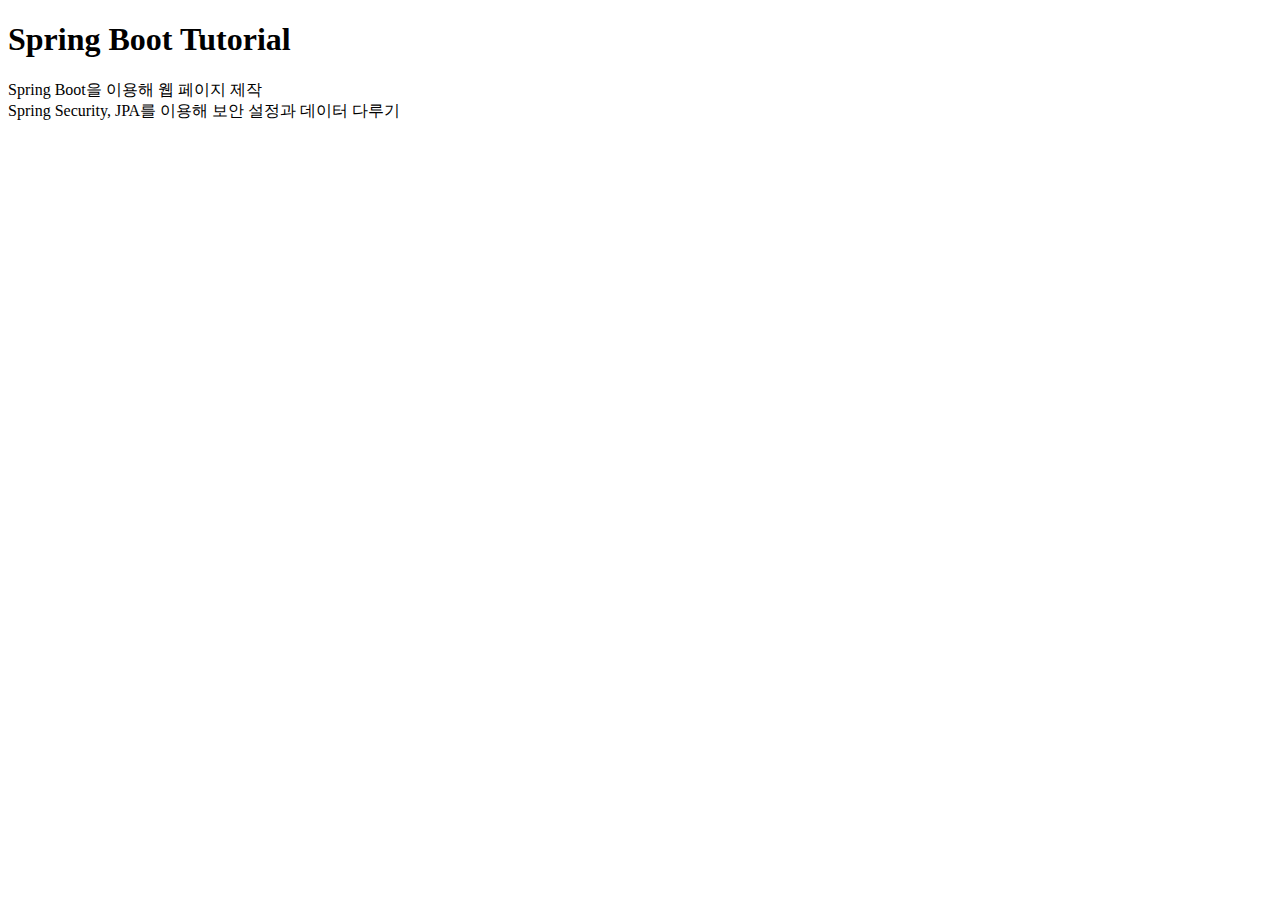
<file: src/main/resources/templates/index.html>
<!doctype html>
<html xmlns:th="http://www.thymeleaf.org">
<head th:replace="fragments/common :: head('Hello, Spring Boot!')"/>
<body>
    <nav class="navbar navbar-expand-md navbar-dark bg-dark fixed-top" th:replace="fragments/common :: menu('home')"/>

    <main role="main" class="container">

        <div class="starter-template">
            <h1>Spring Boot Tutorial</h1>
            <p class="lead">
                Spring Boot을 이용해 웹 페이지 제작<br>
                Spring Security, JPA를 이용해 보안 설정과 데이터 다루기
            </p>
        </div>

    </main><!-- /.container -->

    <script src="https://code.jquery.com/jquery-3.5.1.slim.min.js" integrity="sha384-DfXdz2htPH0lsSSs5nCTpuj/zy4C+OGpamoFVy38MVBnE+IbbVYUew+OrCXaRkfj" crossorigin="anonymous"></script>
    <script src="https://cdn.jsdelivr.net/npm/bootstrap@4.5.3/dist/js/bootstrap.bundle.min.js" integrity="sha384-ho+j7jyWK8fNQe+A12Hb8AhRq26LrZ/JpcUGGOn+Y7RsweNrtN/tE3MoK7ZeZDyx" crossorigin="anonymous"></script>
</body>
</html>
</file>
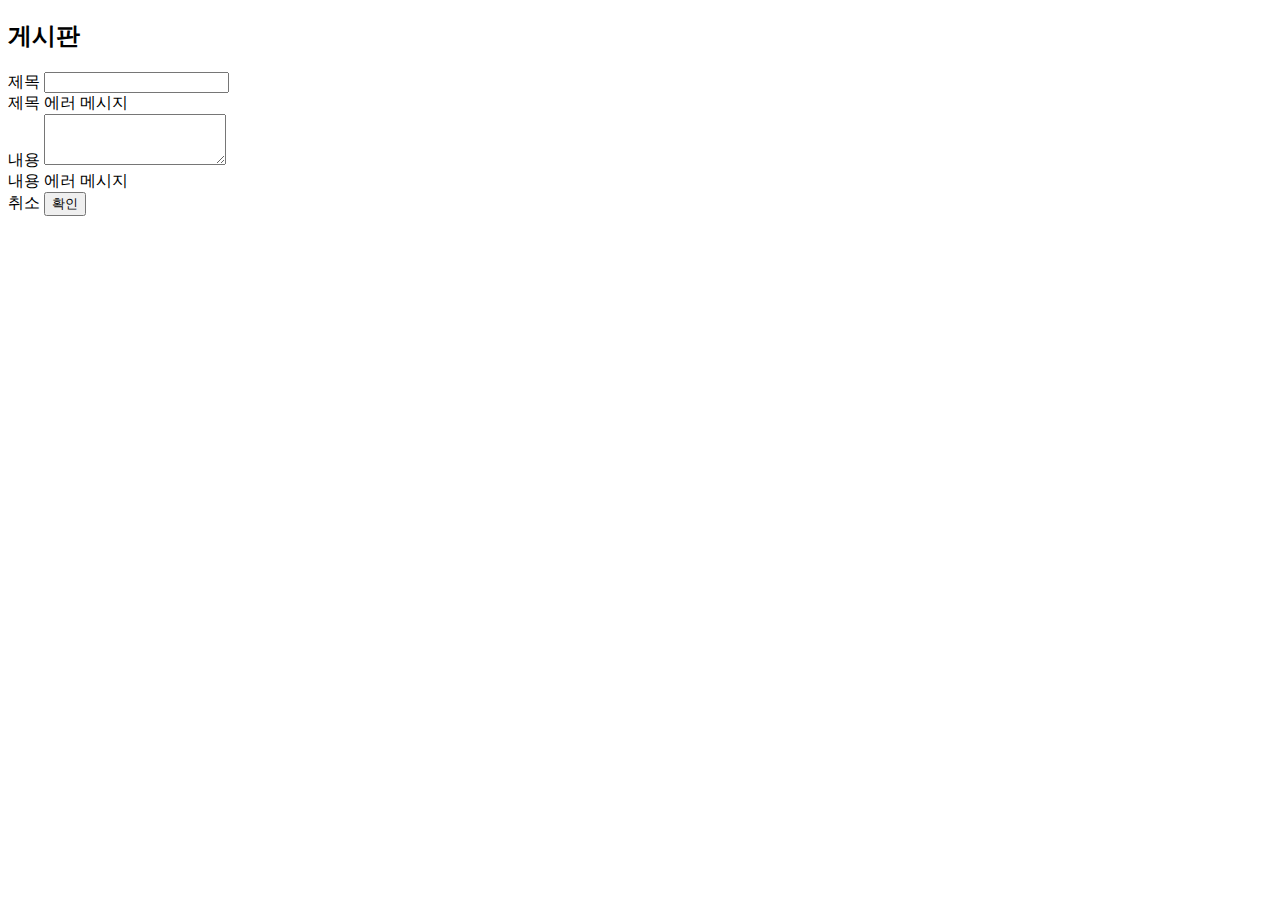
<file: src/main/resources/templates/board/form.html>
<!doctype html>
<html xmlns:th="http://www.thymeleaf.org">
<head th:replace="fragments/common :: head('게시판')"/>
<body>
    <nav class="navbar navbar-expand-md navbar-dark bg-dark fixed-top" th:replace="fragments/common :: menu('board')">
    </nav>

    <div class="container">
        <h2>게시판</h2>
        <form action="#" th:action="@{/board/form}" th:object="${board}" method="post">
            <input type="hidden" th:field="*{id}">
            <div class="form-group">
                <label for="title">제목</label>
                <input type="text" class="form-control" th:classappend="${#fields.hasErrors('title')} ? 'is-invalid' : ''" id="title" th:field="*{title}">
                <div class="invalid-feedback" th:if="${#fields.hasErrors('title')}" th:errors="*{title}">
                    제목 에러 메시지
                </div>
            </div>
            <div class="form-group">
                <label for="content">내용</label>
                <textarea class="form-control" th:classappend="${#fields.hasErrors('content')} ? 'is-invalid' : ''" id="content" rows="3" th:field="*{content}"></textarea>
                <div class="invalid-feedback" th:if="${#fields.hasErrors('content')}" th:errors="*{content}">
                    내용 에러 메시지
                </div>
            </div>
            <div class="text-right">
                <a type="button" class="btn btn-primary" th:href="@{/board/list}">취소</a>
                <button type="submit" class="btn btn-primary">확인</button>
            </div>
        </form>
    </div>


    <script src="https://code.jquery.com/jquery-3.5.1.slim.min.js" integrity="sha384-DfXdz2htPH0lsSSs5nCTpuj/zy4C+OGpamoFVy38MVBnE+IbbVYUew+OrCXaRkfj" crossorigin="anonymous"></script>
    <script src="https://cdn.jsdelivr.net/npm/bootstrap@4.5.3/dist/js/bootstrap.bundle.min.js" integrity="sha384-ho+j7jyWK8fNQe+A12Hb8AhRq26LrZ/JpcUGGOn+Y7RsweNrtN/tE3MoK7ZeZDyx" crossorigin="anonymous"></script>
</body>
</html>
</file>
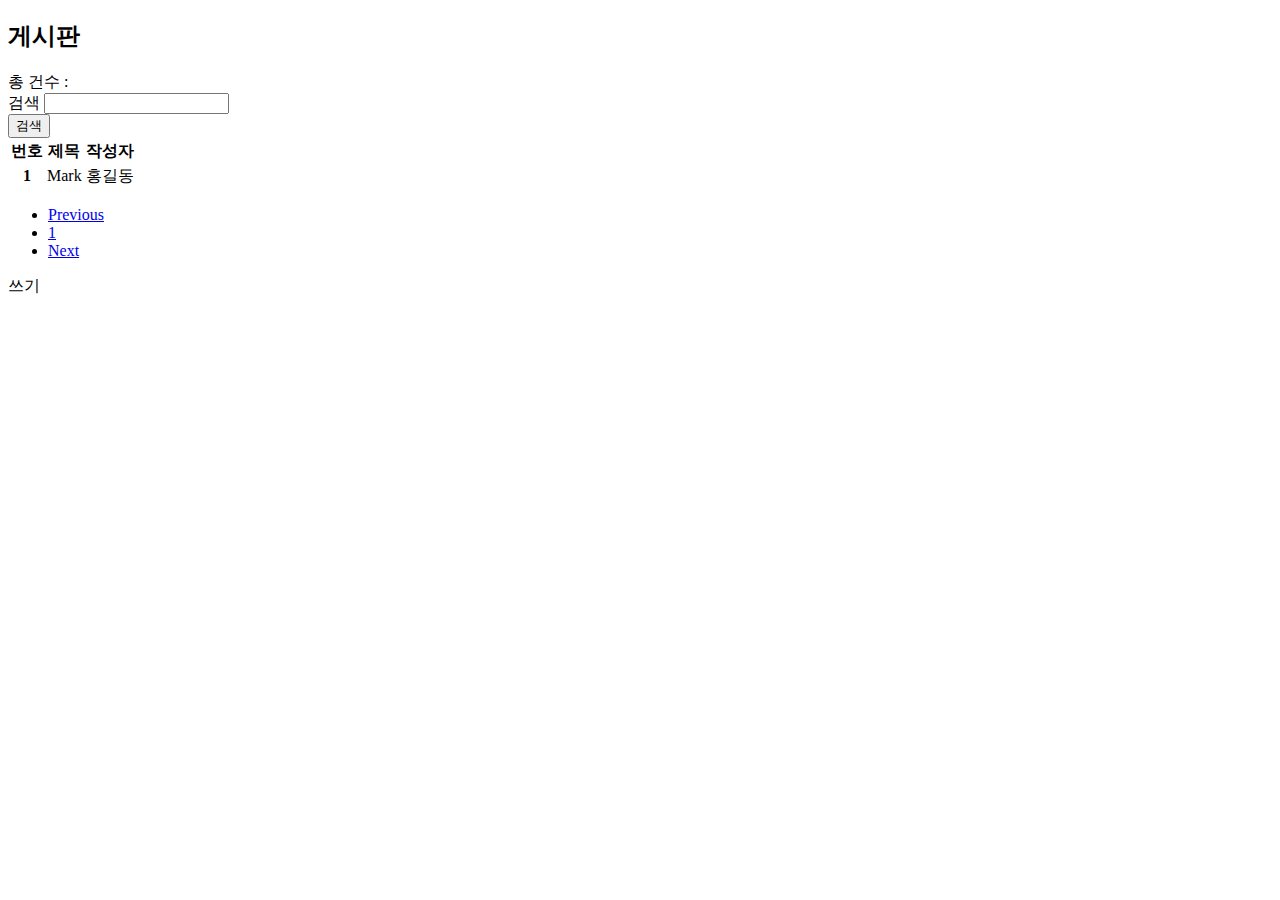
<file: src/main/resources/templates/board/list.html>
<!doctype html>
<html xmlns:th="http://www.thymeleaf.org">
<head th:replace="fragments/common :: head('게시판')"/>
<body>
    <nav class="navbar navbar-expand-md navbar-dark bg-dark fixed-top" th:replace="fragments/common :: menu('board')">
    </nav>

    <div class="container">
        <h2>게시판</h2>
        <div>총 건수 : <span th:text="${boardList.TotalElements}"></span></div>
        <form class="form-inline d-flex justify-content-end" method="get" th:action="@{/board/list}">
            <div class="form-group mx-sm-3 mb-2">
                <label for="searchText" class="sr-only">검색</label>
                <input type="text" class="form-control" id="searchText" name="searchText" th:value="${param.searchText}">
            </div>
            <button type="submit" class="btn btn-light mb-2">검색</button>
        </form>
        <table class="table table-striped">
            <thead>
            <tr>
                <th scope="col">번호</th>
                <th scope="col">제목</th>
                <th scope="col">작성자</th>
            </tr>
            </thead>
            <tbody>
            <tr th:each="board : ${boardList}">
                <th th:text="${board.id}">1</th>
                <td><a th:text="${board.title}" th:href="@{/board/form(id=${board.id})}">Mark</a></td>
                <td>홍길동</td>
            </tr>
            </tbody>
        </table>
        <div>
            <nav aria-label="Page navigation example">
                <ul class="pagination justify-content-center">
                    <li class="page-item disabled" th:classappend="${1 == boardList.pageable.pageNumber + 1} ? 'disabled'">
                        <a class="page-link" href="#" th:href="@{/board/list(page=${boardList.pageable.pageNumber - 1}, searchText = ${param.searchText})}" tabindex="-1" aria-disabled="true">Previous</a>
                    </li>
                    <li class="page-item" th:classappend="${i == boardList.pageable.pageNumber + 1} ? 'disabled'" th:each="i: ${#numbers.sequence(startPage, endPage)}">
                        <a class="page-link" href="#" th:href="@{/board/list(page=${i - 1}, searchText = ${param.searchText})}" th:text="${i}">1</a></li>
                    <li class="page-item" th:classappend="${boardList.totalPages == boardList.pageable.pageNumber + 1} ? 'disabled'">
                        <a class="page-link" href="#" th:href="@{/board/list(page=${boardList.pageable.pageNumber + 1}, searchText = ${param.searchText})}">Next</a>
                    </li>
                </ul>
            </nav>
        </div>
        <div class="text-right">
            <a type="button" class="btn btn-primary" th:href="@{/board/form}">쓰기</a>
        </div>
    </div>


    <script src="https://code.jquery.com/jquery-3.5.1.slim.min.js" integrity="sha384-DfXdz2htPH0lsSSs5nCTpuj/zy4C+OGpamoFVy38MVBnE+IbbVYUew+OrCXaRkfj" crossorigin="anonymous"></script>
    <script src="https://cdn.jsdelivr.net/npm/bootstrap@4.5.3/dist/js/bootstrap.bundle.min.js" integrity="sha384-ho+j7jyWK8fNQe+A12Hb8AhRq26LrZ/JpcUGGOn+Y7RsweNrtN/tE3MoK7ZeZDyx" crossorigin="anonymous"></script>
</body>
</html>
</file>
